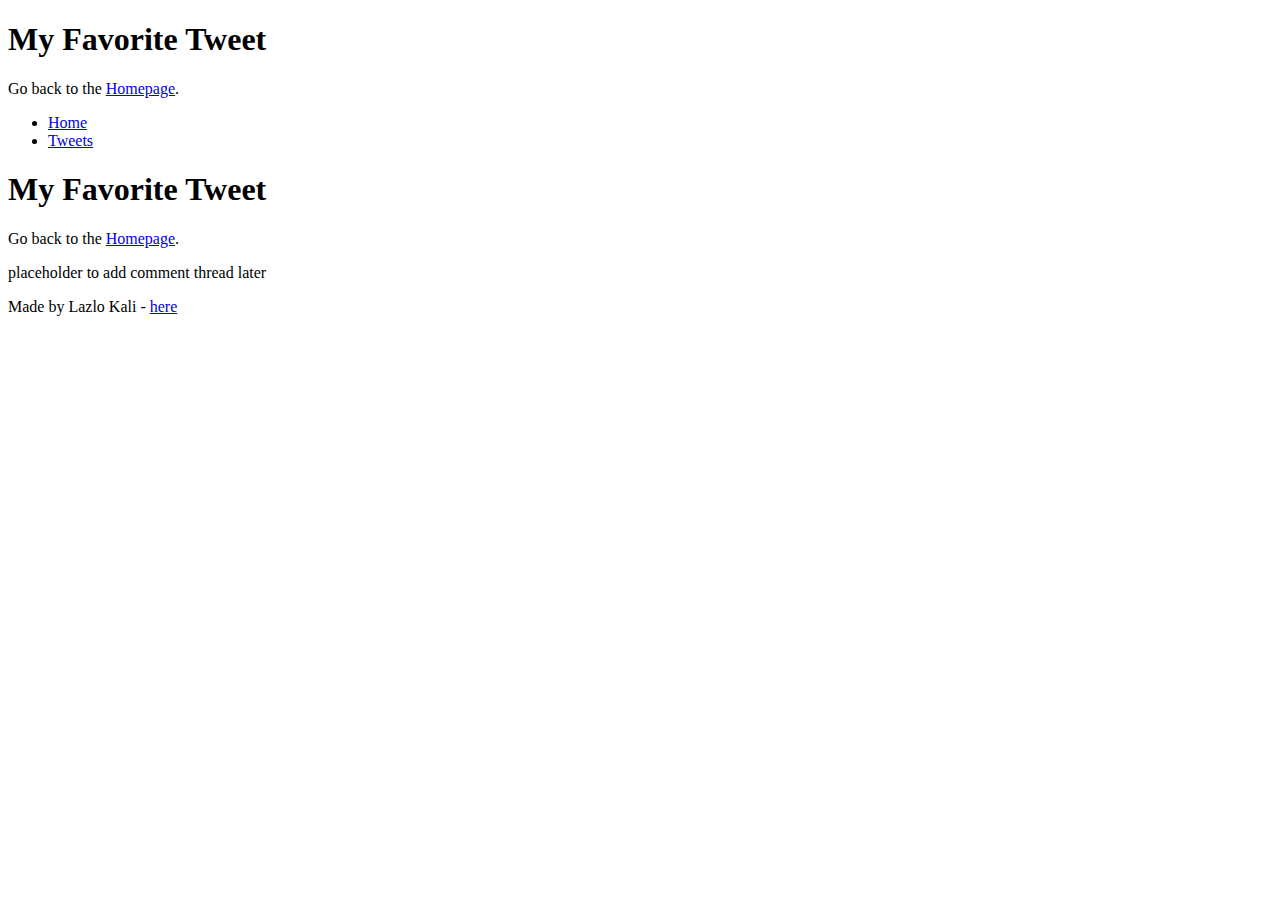
<file: css_basic/tweets.html>
<!DOCTYPE html>
<html lang="en">
<head>
    <meta charset="UTF-8">
    <title>My Tweets Page</title>
</head>
<body>
    <h1>My Favorite Tweet</h1>

    <!-- Embedded Tweet -->
    <blockquote class="twitter-tweet">
        <a href="https://twitter.com/Interior/status/463440424141459456"></a>
    </blockquote> 
    <script async src="https://platform.twitter.com/widgets.js" charset="utf-8"></script>

    <!-- Link back to homepage -->
    <p>Go back to the <a href="index.html">Homepage</a>.</p>
</body>
</html>
<!DOCTYPE html>
<html lang="en">
<head>
    <meta charset="UTF-8">
    <title>My Tweets Page</title>
</head>
<body>
    <header>
        <ul>
            <li><a href="index.html">Home</a></li>
            <li><a href="tweets.html">Tweets</a></li>
        </ul>
    </header>

    <main>
        <article>
            <h1>My Favorite Tweet</h1>

            <!-- Embedded Tweet -->
            <blockquote class="twitter-tweet">
                <a href="https://twitter.com/Interior/status/463440424141459456"></a>
            </blockquote> 
            <script async src="https://platform.twitter.com/widgets.js" charset="utf-8"></script>

            <p>Go back to the <a href="index.html">Homepage</a>.</p>
        </article>

        <aside>
            <p>placeholder to add comment thread later</p>
        </aside>
    </main>

    <footer>
        <p>Made by Lazlo Kali - <a href="https://github.com/lazlo4562" target="_blank">here</a></p>
    </footer>
</body>
</html>
</file>
